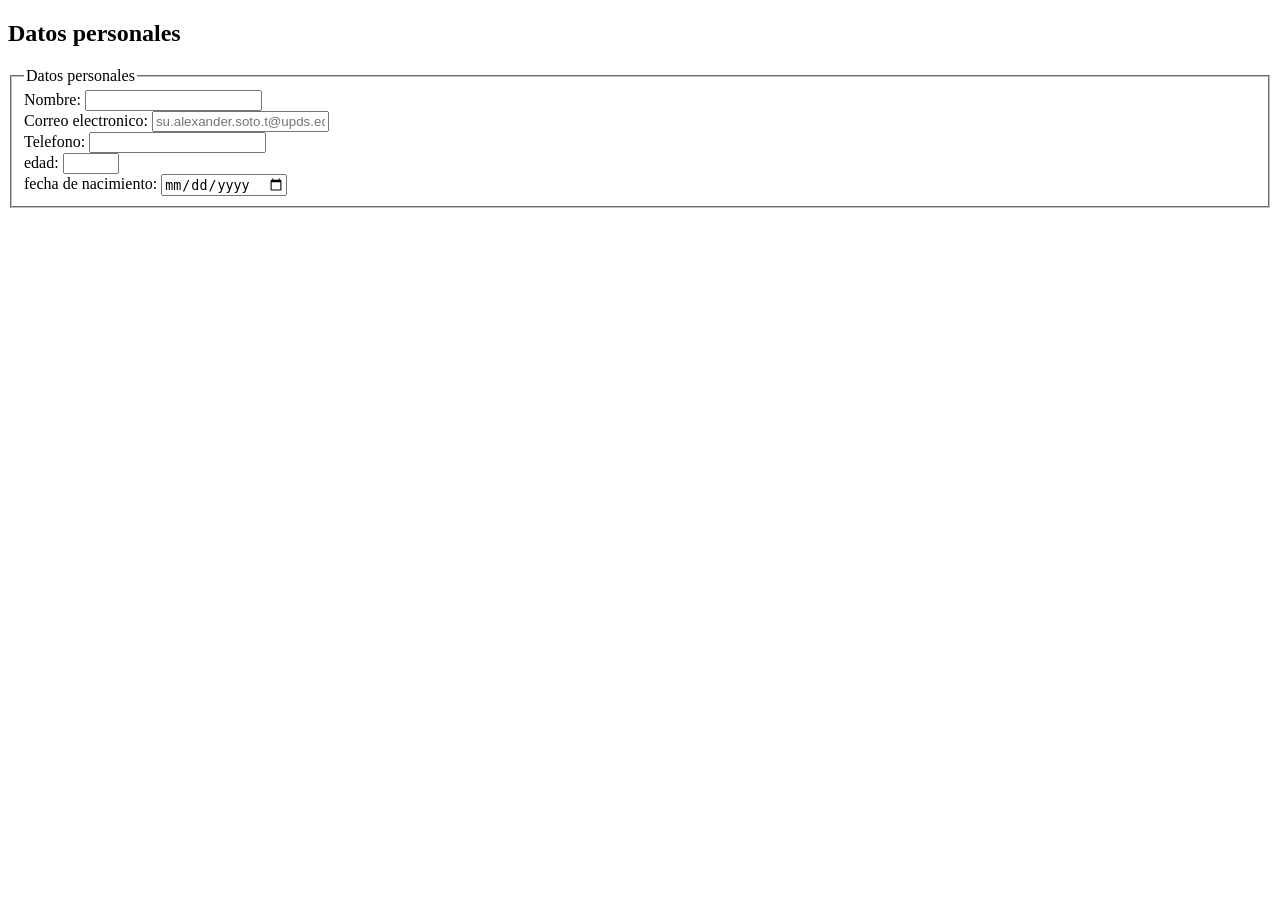
<file: contacto.html>
<!DOCTYPE html>
<html lang="en">
<head>
    <meta charset="UTF-8">
    <meta name="viewport" content="width=device-width, initial-scale=1.0">
    <title>Document</title>
</head>
<body>
    <section id="contacto">
            <h2>Datos personales</h2>
            <from action="/enviar"method="POST"> <!--crea un formulario-->
                <fieldset> <!--agrupa campos relacionados-->
                    <legend>Datos personales</legend>
                    <label for="nombre">Nombre: </label>
                    <input type="tex" id="nombre" name="nombre" required>
                    <br>
                    <label for="email">Correo electronico: </label>
                    <input type="email" id="email" name="email" placeholder="su.alexander.soto.t@upds.edu.bo" required>
                    <br>
                    <label for="telefono">Telefono: </label>
                    <input type="tel" id="telefono" name="telefono" pattern="[0-9]{8}"required>
                    <br>
                    <label for="edad">edad: </label>
                    <input type="number" id="edad" name="edad" min="18" max="100" required>
                    <br>
                    <label for="fecha">fecha de nacimiento: </label>
                    <input type="date" id="fecha" name="fecha" required>
                    <br>

</body>
</html>
</file>
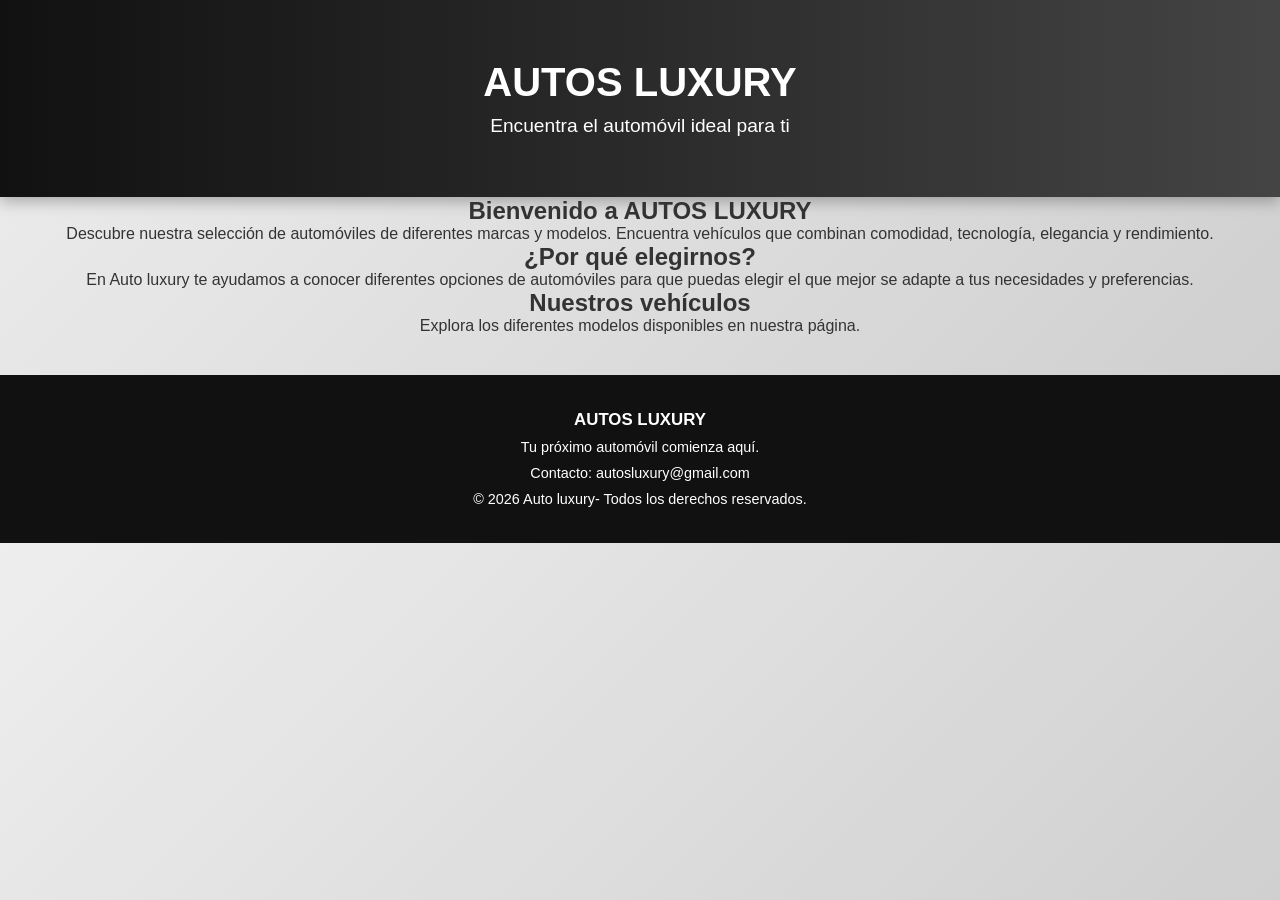
<file: inicio.html>
<!DOCTYPE html>
<html lang="es">
<head>
    <meta charset="UTF-8">
    <meta name="viewport" content="width=device-width, initial-scale=1.0">
    <title>AUTOS LUXURY - Inicio</title>
    <link rel="stylesheet" href="estilos.css">
</head>

<body>

    <header>
        <h1>AUTOS LUXURY</h1>
        <p>Encuentra el automóvil ideal para ti</p>
    </header>

    <main>

        <section class="inicio">
            <h2>Bienvenido a AUTOS LUXURY</h2>

            <p>
                Descubre nuestra selección de automóviles de diferentes
                marcas y modelos. Encuentra vehículos que combinan
                comodidad, tecnología, elegancia y rendimiento.
            </p>

            <a href="#autos" class="boton"></a>
        </section>

        <section class="presentacion">
            <h2>¿Por qué elegirnos?</h2>

            <p>
                En Auto luxury te ayudamos a conocer diferentes opciones
                de automóviles para que puedas elegir el que mejor se
                adapte a tus necesidades y preferencias.
            </p>
        </section>

        <section id="autos">
            <h2>Nuestros vehículos</h2>
            <p>Explora los diferentes modelos disponibles en nuestra página.</p>

        </section>

    </main>

    <footer id="contacto">
        <h3>AUTOS LUXURY</h3>
        <p>Tu próximo automóvil comienza aquí.</p>
        <p>Contacto: autosluxury@gmail.com</p>
        <p>© 2026 Auto luxury- Todos los derechos reservados.</p>
    </footer>

    <script src="script.js"></script>

</body>
</html>
</file>
<file: estilos.css>
*{
    margin: 0;
    padding: 0;
    box-sizing: border-box;
    font-family: sans-serif;
}
body{
    background: linear-gradient(135deg, #eeeeee, #cccccc);
    color: #333;
    text-align: center;
}
header{
    background: linear-gradient(90deg, #111111, #444444);
    color: white;
    padding: 60px 20px;
    box-shadow: 0 4px 15px rgba(0,0,0,0.3);
}
header h1{
    font-size: 2.5em;
    margin-bottom: 10px;
}
header p{
    font-size: 1.2em;
}
nav{
    background: #111111;
}
nav ul{
    display: flex;
    justify-content: center;
    list-style: none;
    flex-wrap: wrap;
}
nav li{
    margin: 10px 20px;
}
nav a{
    display: inline-block;
    color: white;
    text-decoration: none;
    padding: 12px 25px;
    border-radius: 20px;
    transition: 0.3s;
    font-weight: bold;
}
nav a:hover{
    background: #d62828;
    transform: scale(1.1);
}
.intro{
    background: white;
    padding: 60px 20px;
    border-bottom: 5px solid #d62828;
}

.intro h2{
    color: #d62828;
    font-size: 2em;
    margin-bottom: 15px;
}

.intro p{
    max-width: 800px;
    margin: 0 auto;
    line-height: 1.6;
}
.busqueda{
    background: #eeeeee;
    padding: 35px 20px;
}

.busqueda h2{
    color: #222222;
    margin-bottom: 20px;
}

.busqueda input{
    width: 300px;
    padding: 12px;
    border: 2px solid #cccccc;
    border-radius: 20px;
    margin: 10px;
}
.busqueda select{
    padding: 12px;
    border: 2px solid #cccccc;
    border-radius: 20px;
    margin: 10px;
}
.busqueda input:focus,
.busqueda select:focus{
    border-color: #d62828;
    outline: none;
}
#contador{
    color: #d62828;
    font-weight: bold;
    margin-top: 15px;
}
.autos{
    padding: 50px 20px;
}
.autos h2{
    color: #222222;
    font-size: 2em;
    margin-bottom: 30px;
}
.cards{
    display: flex;
    justify-content: center;
    flex-wrap: wrap;
    gap: 30px;
    max-width: 1050px;
    margin: 0 auto;
}
.card{
    background: white;
    width: 310px;
    border-radius: 15px;
    box-shadow: 0 5px 15px rgba(0,0,0,0.1);
    overflow: hidden;
    transition: 0.3s;
}
.card:hover{
    transform: translateY(-10px);
    box-shadow: 0 10px 25px rgba(0,0,0,0.2);
}
.card img{
    width: 100%;
    height: 220px;
    object-fit: cover;
}
.card h3{
    color: #d62828;
    padding: 0 15px;
    margin: 15px 0;
}
.card p{
    color: #555555;
    padding: 0 15px;
    margin: 10px 0 15px;
    line-height: 1.6;
}
.card h4{
    color: #222222;
    margin: 15px;
}
.card button{
    background: #d62828;
    color: white;
    border: none;
    padding: 12px 18px;
    border-radius: 25px;
    cursor: pointer;
    font-weight: bold;
    margin: 5px 3px 20px;
    transition: 0.3s;
}
.card button:hover{
    background: #222222;
    transform: scale(1.05);
}
.card .favorito{
    background: #555555;
}

.card .favorito:hover{
    background: #d62828;
}
.ventana{
    display: none;
    background: rgba(0,0,0,0.7);
    position: fixed;
    top: 0;
    left: 0;
    width: 100%;
    height: 100%;
    z-index: 10;
    justify-content: center;
    align-items: center;
}
.contenido{
    background: white;
    width: 350px;
    max-width: 90%;
    padding: 30px;
    border-radius: 15px;
}
.contenido h2{
    color: #d62828;
    margin-bottom: 20px;
}
.contenido p{
    line-height: 1.6;
    margin-bottom: 20px;
}
.contenido button{
    background: #d62828;
    color: white;
    border: none;
    padding: 12px 25px;
    border-radius: 20px;
    cursor: pointer;
}
#sinResultados{
    display: none;
    margin-top: 25px;
    color: #d62828;
    font-weight: bold;
}
.marcas{
    background: white;
    padding: 40px 20px;
    margin-top: 20px;
}
.marcas h2{
    color: #d62828;
    margin-bottom: 15px;
}
footer{
    background: #111111;
    color: white;
    padding: 30px;
    font-size: 0.9em;
    margin-top: 40px;
    line-height: 1.8;
}
@media (max-width: 768px){

    nav ul{
        flex-direction: column;
    }
    .cards{
        flex-direction: column;
        align-items: center;
    }
    header h1{
        font-size: 2em;
    }
    .busqueda input{
        width: 90%;
    }
    .busqueda select{
        width: 90%;
    }

}
</file>
